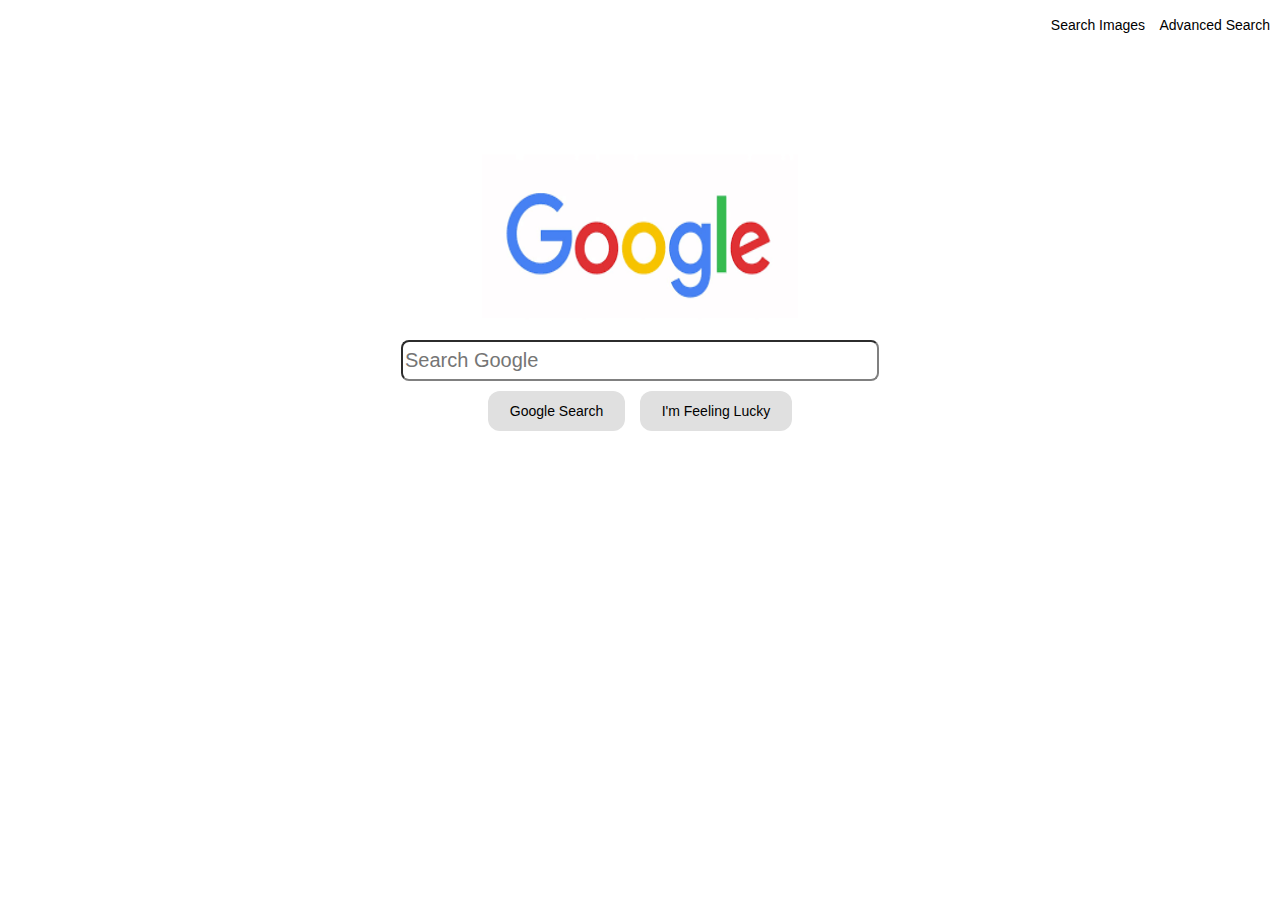
<file: index.html>
<!DOCTYPE html>
<html lang="en">
    <head>
        <title>Google Search</title>
        <link rel="stylesheet" type="text/css" href="styles.css" />
    </head>
    <body>
        <nav>
            <ul class="navbar">
                <a class="link" href="image.html"><li>Search Images</li></a>
                <a class="link" href="advanced.html"><li>Advanced Search</li></a>
            </ul>
        </nav>
        <div class="centered">
        <img class="logo" src="google.jpg">
        </div>
        <div class="container">
            <form action="https://google.com/search">
            <input class="search" type="text" name="q" placeholder="Search Google">
            <div class="button-container">
                <input class="button" type="submit" value="Google Search">
                <input class="button" type="submit" value="I'm Feeling Lucky" name="btnI">
            </div>
        </div>
        </form>
    </body>
</html>
</file>
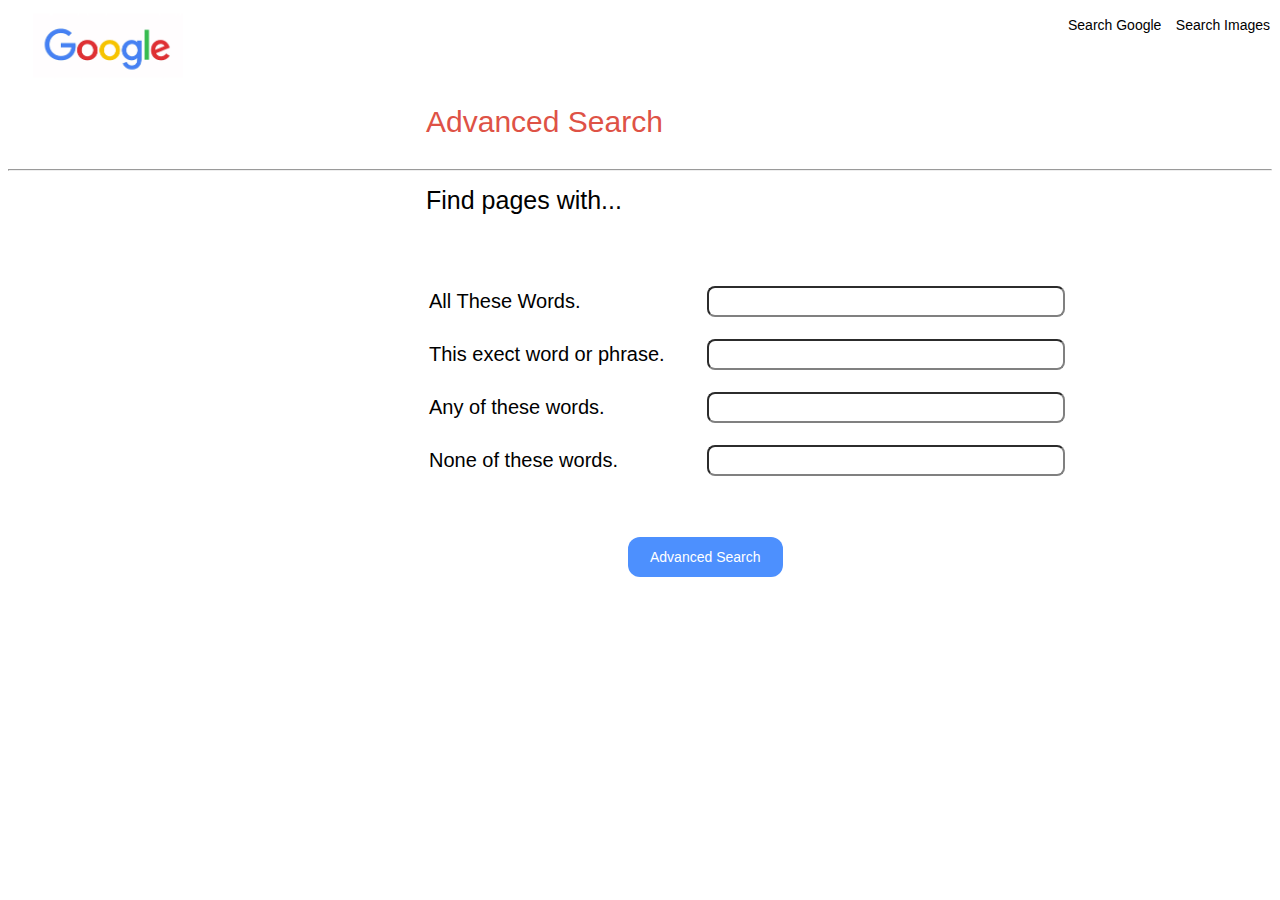
<file: advanced.html>
<!DOCTYPE html>
<html lang="en">
    <head>
        <title>Google Search</title>
        <link rel="stylesheet" type="text/css" href="styles.css" />
    </head>
    <body>
        <div>
            <img class="small-logo" src="google.jpg">
            <p class="advanced-header">Advanced Search</p>
            <hr>
            <p class="table-header">Find pages with...</p>
        </div>
        <nav>
            
            <ul class="navbar">
                <a class="link" href="index.html"><li>Search Google</li></a>
                <a class="link" href="image.html"><li>Search Images</li></a>
            </ul>
        </nav>
        <div class="table-container">
            <table class="table-format">
                <tbody class="table-body-container">
                    <tr class="aviv">
                        <form action="https://google.com/search">
                        <td class="td-headers">All These Words.</td>
                        <td>
                            <input class="advanced-search" type="text" name="as_q">
                        </td>
                    </tr>
                    <tr class="aviv">
                        <td class="td-headers">This exect word or phrase.</td>
                        <td>
                            <input class="advanced-search" type="text" name="as_epq" >
                        </td>
                    </tr>
                    <tr class="aviv">
                        <td class="td-headers">Any of these words.</td>
                        <td>
                            <input class="advanced-search" type="text" name="as_oq" >
                        </td>
                    </tr>
                    <tr class="aviv">
                        <td class="td-headers">None of these words.</td>
                        <td>
                            <input class="advanced-search" type="text" name="as_eq" >
                        </td>
                    </tr>
                </tbody>
                </tr>
            </table>
                <input class="advanced-button" type="submit" value="Advanced Search">
            </form>
        </div>

    </body>
</html>
</file>
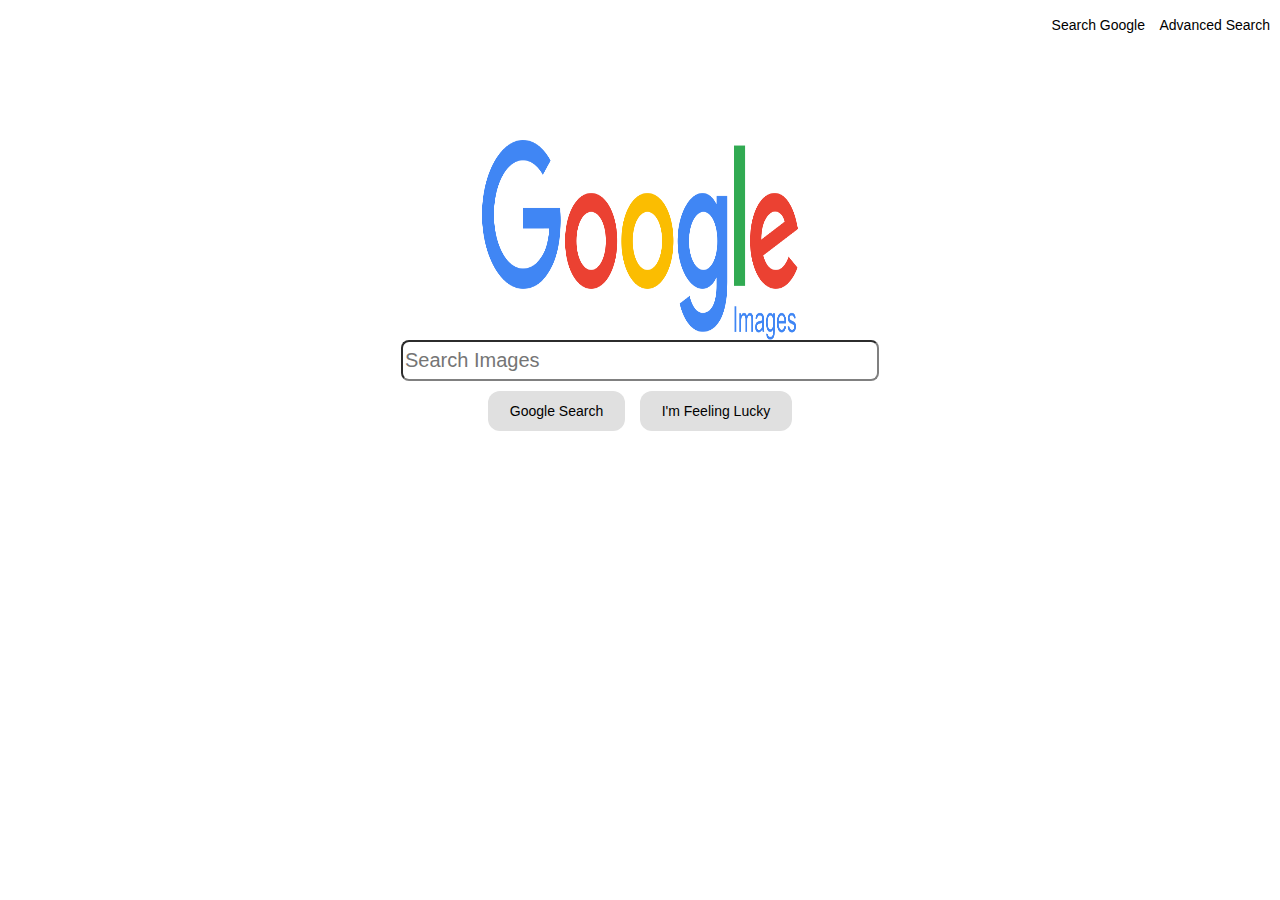
<file: image.html>
<!DOCTYPE html>
<html lang="en">
    <head>
        <title>Google Images</title>
        <link rel="stylesheet" type="text/css" href="styles.css" />
    </head>
    <body>
        <nav>
            <ul class="navbar">
                <a class="link" href="index.html"><li>Search Google</li></a>
                <a class="link" href="advanced.html"><li>Advanced Search</li></a>
            </ul>
        </nav>
        <div class="centered">
        <img class="logo" src="google-image.png">
        </div>
        <div class="container">
            <form action="https://www.google.com/search">
            <input class="search" type="text" name="q" placeholder="Search Images">
            <input type="hidden" name="tbm" value="isch">
            <div class="button-container">
                <input class="button" type="submit" value="Google Search">
                <input class="button" type="submit" value="I'm Feeling Lucky">
            </div>
        </div>
        </form>
    </body>
</html>
</file>
<file: styles.css>
:root {
  font-family: Arial, Helvetica, sans-serif;
}

.logo {
  margin: auto;
  margin-top: 140px;
  display: block;
  width: 25%;
  height: 200px;
}

.navbar {
  list-style: none;
  position: absolute;
  top: 0;
  right:0;
  font-family:Arial, Helvetica, sans-serif;

}

.link {
  text-decoration: none;
  display: inline-block;
  margin-right: 10px;
  color: black;
  text-align: right;
  margin: right 3px;
  font-size: 14px;
}

.container {
  position: relative;
  display: flex;
  flex-flow: column wrap;
  align-items: center;
  text-align: center;

}

.search {
  font-size: 20px;
  width: 470px;
  height: 35px;
  align-self: center;
  border-radius: 8px;
  border-color: grey;
}

.button {
  font-family: Arial, Helvetica, sans-serif;
  font-size: 14px;
  margin-left: 5px;
  margin-right: 5px;
  padding: 10px 20px;
  border-radius: 12px;
  border-color: transparent;
  background-color: #E0E0E0	;
}
.advanced-button {
  font-family: Arial, Helvetica, sans-serif;

  font-size: 14px;
  margin-top: 10px;
  margin-left: 220px;
  margin-right: 220px;
  padding: 10px 20px;
  border-radius: 12px;
  background-color: #4d90fe;
  color: white;
  border-color: transparent;
}

.button-container {
  margin-top: 10px;
}

.small-logo {
  text-align: left;
  margin-left: 25px;
  width: 150px;
}

.advanced-header {
  margin-top: 15px;
  margin-left: 418px;
  color: #de5246;
  font-family: Arial, Helvetica, sans-serif;
  font-size: 30px;
  text-align: left;
}
.table-header {
  color: black;
  margin-top: 15px;
  font-family: Arial, Helvetica, sans-serif;
  font-size: 25px;
  margin-left: 418px;
  margin-bottom: 50px;
}



.table-container {
  position: absolute;
  margin-left: 400px;
  font-family: Arial, Helvetica, sans-serif;
}


.advanced-search {
    font-size: 20px;
    width: 350px;
    height: 25px;
    align-self: center;
    border-radius: 8px;
    border-color: grey;
    margin-left: 20px;
}

.table-format {
  margin-bottom: 30px;
}

table{
  border-spacing: 20px;
}

td {
  font-family: Arial, Helvetica, sans-serif;
  font-size: 20px;
  text-align: left;
}
</file>
